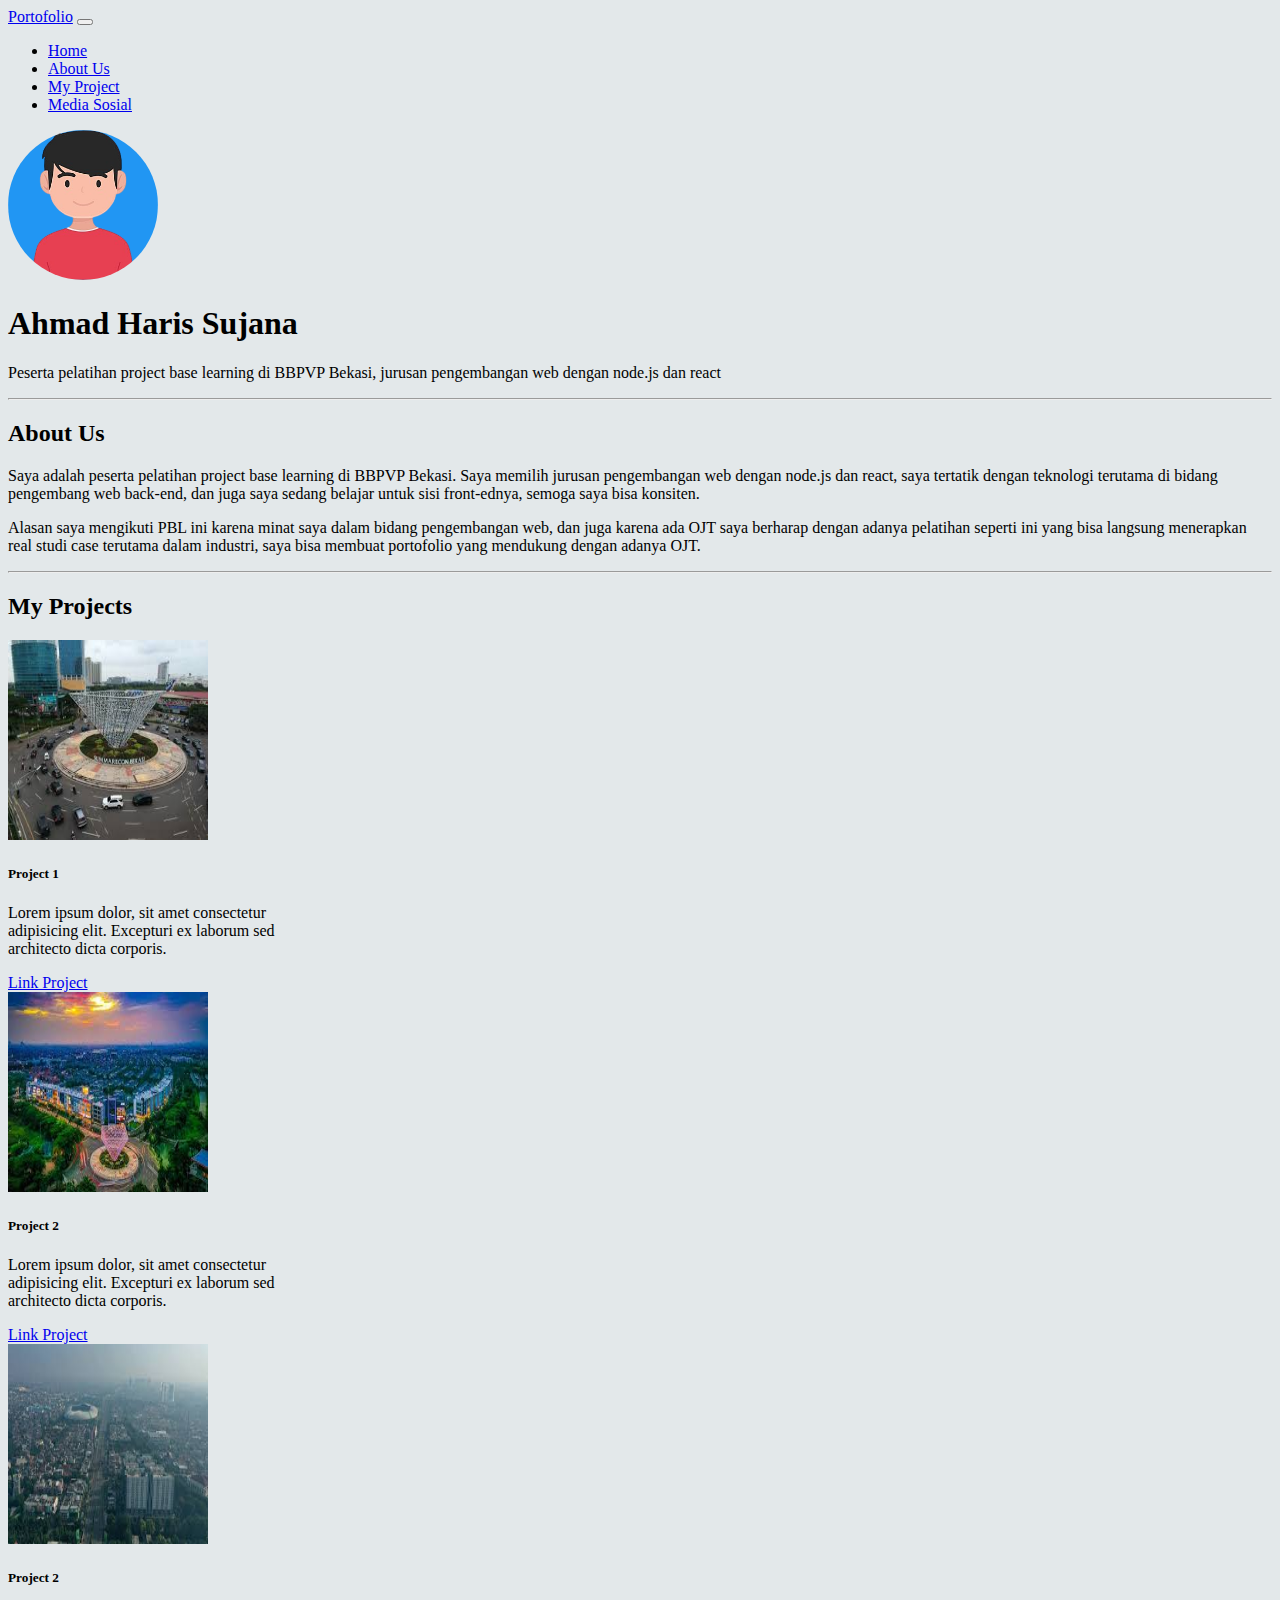
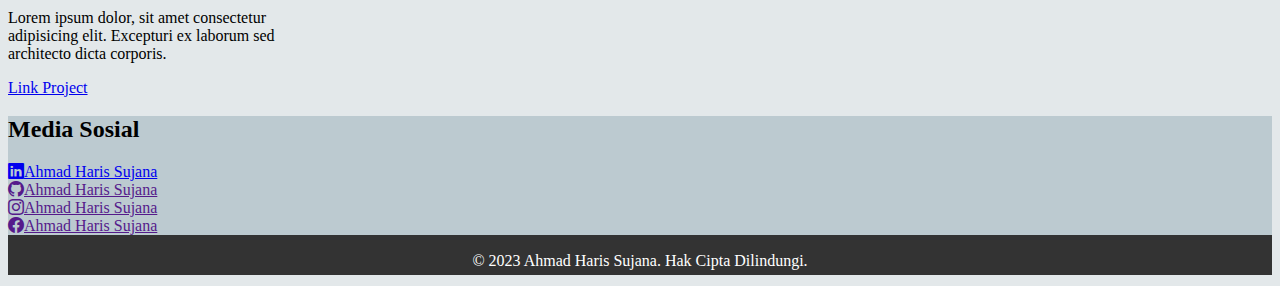
<file: tugas-3/index.html>
<!DOCTYPE html>
<html lang="en">
  <head>
    <meta charset="utf-8" />
    <meta name="viewport" content="width=device-width, initial-scale=1" />
    <title>Bio Data</title>
    <link href="https://cdn.jsdelivr.net/npm/bootstrap@5.3.7/dist/css/bootstrap.min.css" rel="stylesheet" integrity="sha384-LN+7fdVzj6u52u30Kp6M/trliBMCMKTyK833zpbD+pXdCLuTusPj697FH4R/5mcr" crossorigin="anonymous" />
    <link rel="stylesheet" href="https://cdn.jsdelivr.net/npm/bootstrap-icons@1.13.1/font/bootstrap-icons.min.css" />
    <link rel="stylesheet" href="style/style.css" />
  </head>
  <body>
    <!-- Membuat Navbar -->

    <nav class="navbar navbar-expand-lg sticky-top bg-primary navbar-dark shadow-sm">
      <div class="container-fluid d-flex align-items-center">
        <a class="navbar-brand" href="#">Portofolio</a>
        <button class="navbar-toggler" type="button" data-bs-toggle="collapse" data-bs-target="#navbarNav" aria-controls="navbarNav" aria-expanded="false" aria-label="Toggle navigation">
          <span class="navbar-toggler-icon"></span>
        </button>
        <div class="collapse navbar-collapse" id="navbarNav">
          <ul class="navbar-nav mb-2 mb-lg-0 ms-auto">
            <li class="nav-item">
              <a class="nav-link active" href="#">Home</a>
            </li>
            <li class="nav-item">
              <a class="nav-link" href="#about">About Us</a>
            </li>
            <li class="nav-item">
              <a class="nav-link" href="#project">My Project</a>
            </li>
            <li class="nav-item">
              <a class="nav-link" href="#media-sosial">Media Sosial</a>
            </li>
          </ul>
        </div>
      </div>
    </nav>

    <!-- JUMBOTRON -->
    <section id="profile">
      <div class="container mt-3">
        <div class="row">
          <div class="jumbotron jumbotron-fluid text-center">
            <img src="asset/avatarme.png" alt="avatar" class="mt-3 img-fluid" />
            <div class="container">
              <h1 class="display-4">Ahmad Haris Sujana</h1>
              <p class="lead">Peserta pelatihan project base learning di BBPVP Bekasi, jurusan pengembangan web dengan node.js dan react</p>
            </div>
          </div>
        </div>
      </div>
    </section>
    <hr />

    <!-- About Us -->
    <section id="about">
      <div class="container">
        <div class="row text-center mt-4">
          <div class="col">
            <h2>About Us</h2>
          </div>
        </div>
        <div class="row mt-2">
          <div class="col-md-6 col-sm-12">
            <div class="card">
              <div class="card-body">
                <p>
                  Saya adalah peserta pelatihan project base learning di BBPVP Bekasi. Saya memilih jurusan pengembangan web dengan node.js dan react, saya tertatik dengan teknologi terutama di bidang pengembang web back-end, dan juga saya
                  sedang belajar untuk sisi front-ednya, semoga saya bisa konsiten.
                </p>
              </div>
            </div>
          </div>
          <div class="col-md-6 col-sm-12">
            <div class="card">
              <div class="card-body">
                <p>
                  Alasan saya mengikuti PBL ini karena minat saya dalam bidang pengembangan web, dan juga karena ada OJT saya berharap dengan adanya pelatihan seperti ini yang bisa langsung menerapkan real studi case terutama dalam
                  industri, saya bisa membuat portofolio yang mendukung dengan adanya OJT.
                </p>
              </div>
            </div>
          </div>
        </div>
      </div>
    </section>
    <hr />

    <!-- PROJECTS -->
    <section id="project">
      <div class="container">
        <div class="row text-center mt-4">
          <div class="col">
            <h2>My Projects</h2>
          </div>
        </div>
        <div class="row mt-2">
          <div class="col col-lg-4 col-md-6 mt-2">
            <div class="card" style="width: 18rem">
              <img src="asset/download (1).jpg" class="card-img-top" alt="project 1" height="200" width="200" />
              <div class="card-body">
                <h5 class="card-title">Project 1</h5>
                <p class="card-text">Lorem ipsum dolor, sit amet consectetur adipisicing elit. Excepturi ex laborum sed architecto dicta corporis.</p>
                <a href="#" class="btn btn-primary">Link Project</a>
              </div>
            </div>
          </div>
          <div class="col col-lg-4 col-md-6 mt-2">
            <div class="card" style="width: 18rem">
              <img src="asset/download (2).jpg" class="card-img-top" alt="project 2" height="200" width="200" />
              <div class="card-body">
                <h5 class="card-title">Project 2</h5>
                <p class="card-text">Lorem ipsum dolor, sit amet consectetur adipisicing elit. Excepturi ex laborum sed architecto dicta corporis.</p>
                <a href="#" class="btn btn-primary">Link Project</a>
              </div>
            </div>
          </div>
          <div class="col col-lg-4 col-md-6 mt-2">
            <div class="card" style="width: 18rem">
              <img src="asset/download (3).jpg" class="card-img-top" alt="project 3" height="200" width="200" />
              <div class="card-body">
                <h5 class="card-title">Project 2</h5>
                <p class="card-text">Lorem ipsum dolor, sit amet consectetur adipisicing elit. Excepturi ex laborum sed architecto dicta corporis.</p>
                <a href="#" class="btn btn-primary">Link Project</a>
              </div>
            </div>
          </div>
        </div>
      </div>
    </section>

    <!-- MEDIA SOSIAL -->
    <section id="media-sosial">
      <div class="container mt-3">
        <div class="row text-center">
          <div class="col">
            <h2>Media Sosial</h2>
          </div>
        </div>
        <div class="row icon-media mt-3">
          <div class="col col-lg-3">
            <a href="www.linkedin.com/in/ahmadharissujana" class="text-decoration-none text-dark linkedin"><i class="bi bi-linkedin fs-4"></i>Ahmad Haris Sujana</a>
          </div>
          <div class="col col-lg-3">
            <a href="" class="text-decoration-none text-dark linkedin"><i class="bi bi-github fs-4"></i>Ahmad Haris Sujana</a>
          </div>
          <div class="col col-lg-3">
            <a href="" class="text-decoration-none text-dark linkedin"><i class="bi bi-instagram fs-4"></i>Ahmad Haris Sujana</a>
          </div>
          <div class="col col-lg-3">
            <a href="" class="text-decoration-none text-dark linkedin"><i class="bi bi-facebook fs-4"></i>Ahmad Haris Sujana</a>
          </div>
        </div>
      </div>
    </section>
    <!-- FOOTER -->
    <footer class="footer">
      <div class="footer-content">
        <p>&copy; 2023 Ahmad Haris Sujana. Hak Cipta Dilindungi.</p>
      </div>
    </footer>
    <script src="https://cdn.jsdelivr.net/npm/bootstrap@5.3.7/dist/js/bootstrap.bundle.min.js" integrity="sha384-ndDqU0Gzau9qJ1lfW4pNLlhNTkCfHzAVBReH9diLvGRem5+R9g2FzA8ZGN954O5Q" crossorigin="anonymous"></script>
  </body>
</html>
</file>
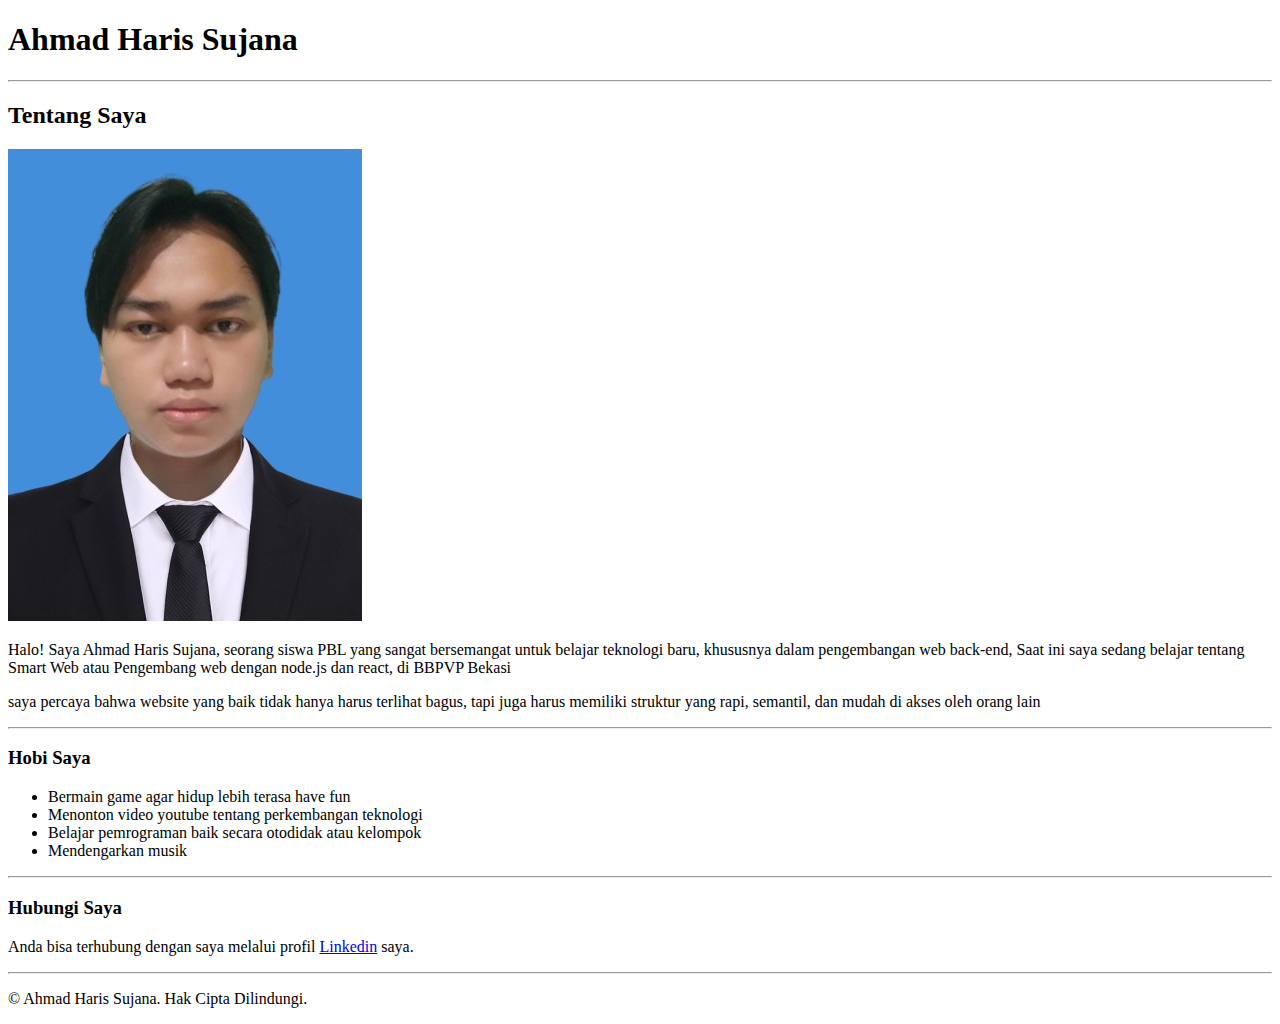
<file: tugas-html/biodata.html>
<!DOCTYPE html>
<html lang="en">
  <head>
    <meta charset="UTF-8" />
    <meta name="viewport" content="width=device-width, initial-scale=1.0" />
    <title>Bio data Ahmad Haris Sujana</title>
  </head>
  <body>
    <header>
      <h1>Ahmad Haris Sujana</h1>
      <hr />
      <h2>Tentang Saya</h2>
    </header>
    <main>
      <article>
        <img src="my profile.jpg" alt="Foto Profile" />
        <p>
          Halo! Saya Ahmad Haris Sujana, seorang siswa PBL yang sangat bersemangat untuk belajar teknologi baru, khususnya dalam pengembangan web back-end, Saat ini saya sedang belajar tentang Smart Web atau Pengembang web dengan node.js
          dan react, di BBPVP Bekasi
        </p>

        <p>saya percaya bahwa website yang baik tidak hanya harus terlihat bagus, tapi juga harus memiliki struktur yang rapi, semantil, dan mudah di akses oleh orang lain</p>
        <hr />
        <h3>Hobi Saya</h3>
        <ul>
          <li>Bermain game agar hidup lebih terasa have fun</li>
          <li>Menonton video youtube tentang perkembangan teknologi</li>
          <li>Belajar pemrograman baik secara otodidak atau kelompok</li>
          <li>Mendengarkan musik</li>
        </ul>
        <hr />
        <h3>Hubungi Saya</h3>
        <p>Anda bisa terhubung dengan saya melalui profil <a href="www.linkedin.com/in/ahmadharissujana">Linkedin</a> saya.</p>
      </article>
    </main>
    <hr />
    <footer><p>&copy; Ahmad Haris Sujana. Hak Cipta Dilindungi.</p></footer>
  </body>
</html>
</file>
<file: tugas-3/style/style.css>
body {
  background-color: #e3e8ea;
}

.jumbotron img {
  border-radius: 50%;
  width: 150px;
  height: 150px;
}

#media-sosial {
  background-color: #bccad0;
}

.icon-media .linkedin {
  font-size: 16px;
}

.footer {
  display: flex;
  justify-content: center;
  align-items: center;
  background-color: #333;
  height: 40px;
}

.footer-content {
  margin-top: 12px;
  color: #fff;
  text-align: center;
}
</file>
